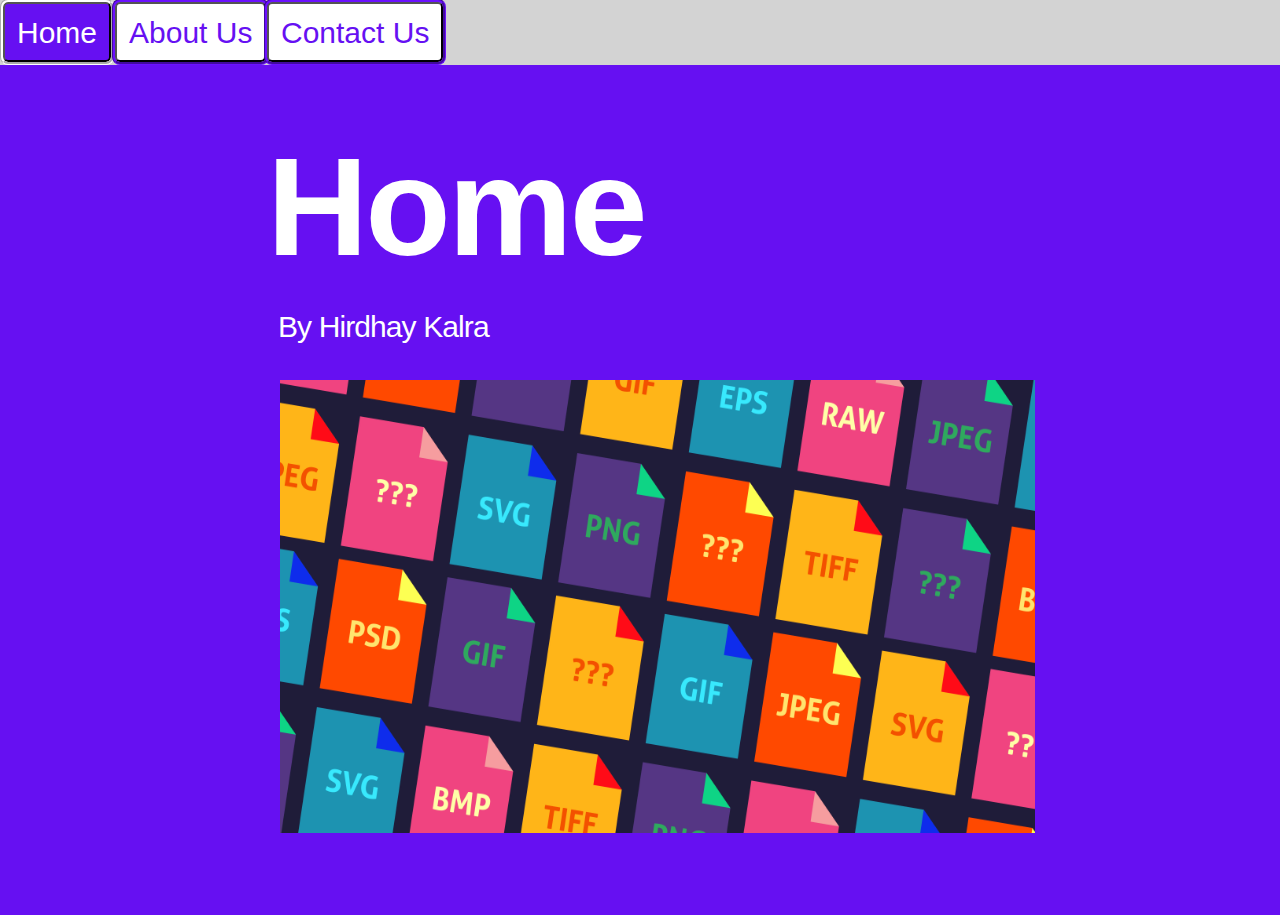
<file: index.html>
<!DOCTYPE html>
<html lang="en">
<head>
    <meta charset="UTF-8">
    <meta http-equiv="X-UA-Compatible" content="IE=edge">
    <meta name="viewport" content="width=device-width, initial-scale=1.0">
    <link rel="stylesheet" href="index.css">
    <title>Home</title>
</head>
<body style="background-color: #6610F2;">

    <div class="rectangle"></div>
    <button class = "btnactive">Home</button>
    <button class = "inactiveabout" onclick="window.location.href='about.html'">About Us</button>;
    <button class = "inactivecontact" onclick="window.location.href='contact.html'">Contact Us</button>
    <div class="header"><h1>Home</h1></div>
    <div class="subheader"><p>By Hirdhay Kalra</p></div>
    <img src="img.jpg" class = "image"></img>
    <div class="rectangleb"></div>
</body>
</html>
</file>
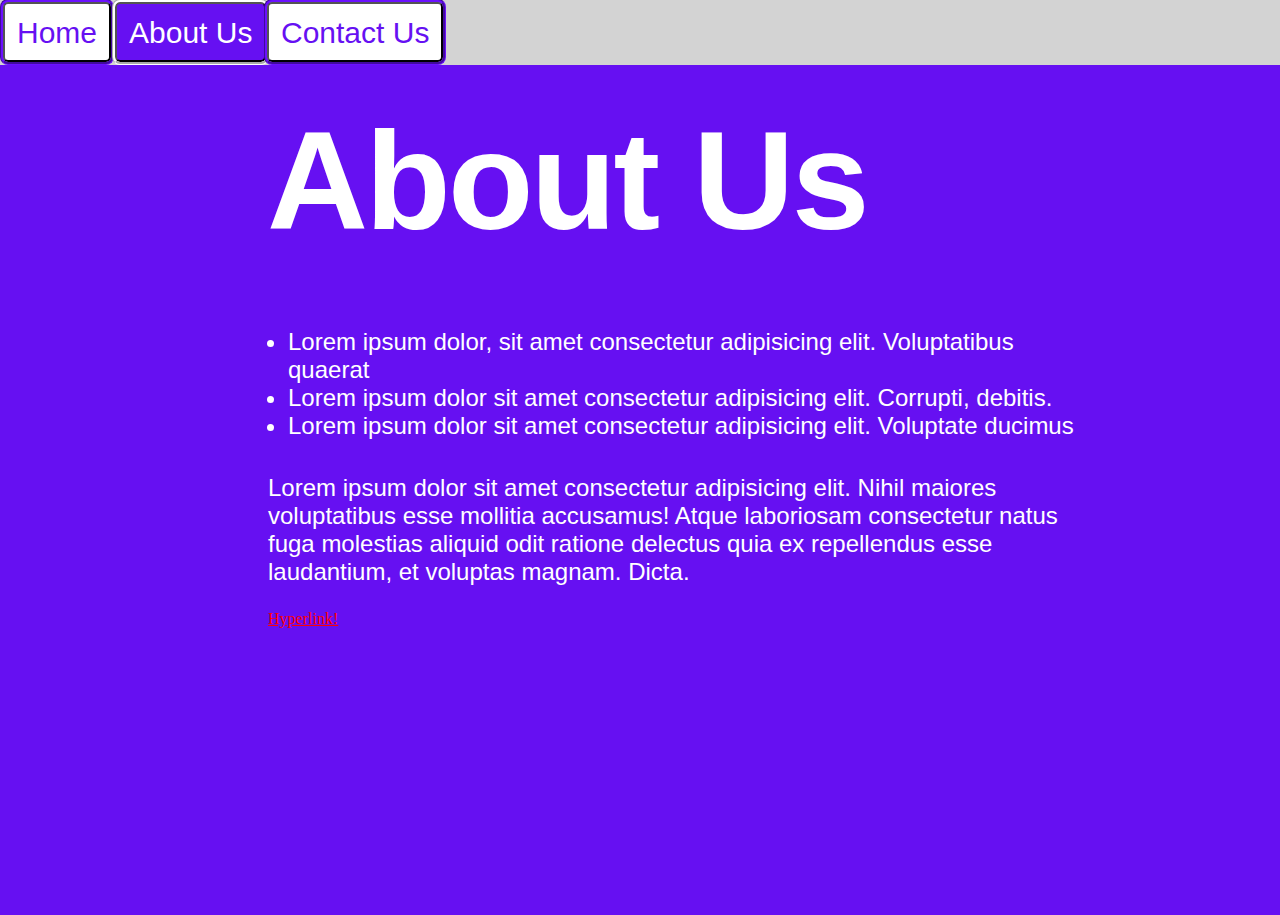
<file: about.html>
<!DOCTYPE html>
<html lang="en">
<head>
    <meta charset="UTF-8">
    <meta http-equiv="X-UA-Compatible" content="IE=edge">
    <meta name="viewport" content="width=device-width, initial-scale=1.0">
    <link rel="stylesheet" href="index.css">
    <title>About Us</title>
</head>
<body style="background-color: #6610F2;">

    <div class="rectangle"></div>
    <button class = "btninactive" onclick="window.location.href='index.html'">Home</button>
    <button class = "activeabout">About Us</button>
        <button class = "inactivecontact" onclick="window.location.href='contact.html'">Contact Us</button>
    <div class="header"><h1>About Us</h1></div>
    <ul class = "aboutlist">
        <li>Lorem ipsum dolor, sit amet consectetur adipisicing elit. Voluptatibus quaerat</li>
        <li>Lorem ipsum dolor sit amet consectetur adipisicing elit. Corrupti, debitis.</li>
        <li>Lorem ipsum dolor sit amet consectetur adipisicing elit. Voluptate ducimus </li>
    </ul>
    <p class = "aboutlist" style="padding-top:10px; padding-left:260px;">Lorem ipsum dolor sit amet consectetur adipisicing elit. Nihil maiores voluptatibus esse mollitia accusamus! Atque laboriosam consectetur natus fuga molestias aliquid odit ratione delectus quia ex repellendus esse laudantium, et voluptas magnam. Dicta.</p>
    <a href="https://www.youtube.com/watch?v=dQw4w9WgXcQ" target="_blank" style = "color: red; padding-left:260px">Hyperlink!</a>
    <div class="rectangleb"></div>

</body>
</html>
</file>
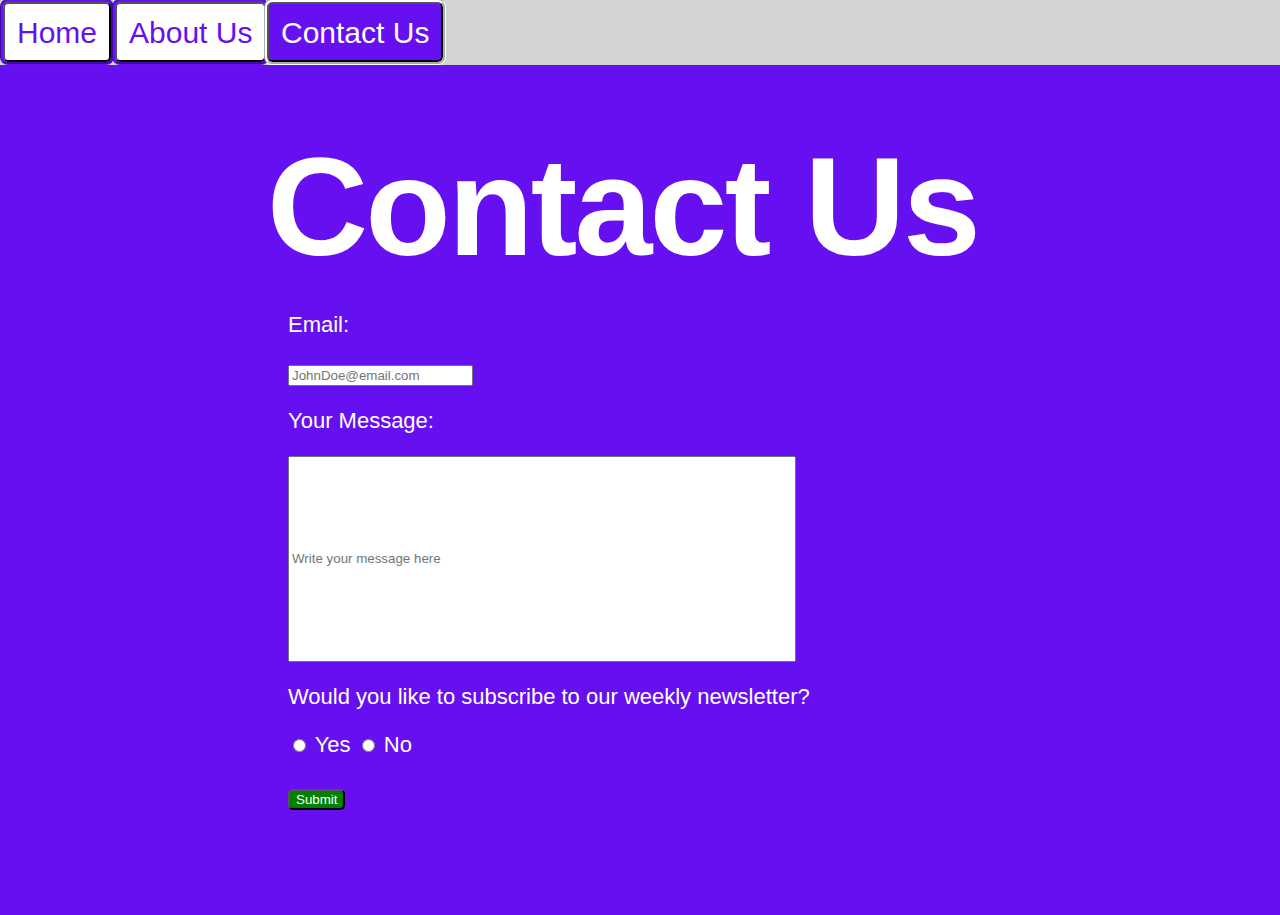
<file: contact.html>
<!DOCTYPE html>
<html lang="en">
<head>
    <meta charset="UTF-8">
    <meta http-equiv="X-UA-Compatible" content="IE=edge">
    <meta name="viewport" content="width=device-width, initial-scale=1.0">
    <link rel="stylesheet" href="index.css">
    <title>Contact Us</title>
</head>
<body style="background-color: #6610F2;">

    <div class="rectangle"></div>
    <button class = "btninactive" onclick="window.location.href='index.html'">Home</button>
    <button class = "inactiveabout" onclick="window.location.href='about.html'">About Us</button>;
    <button class = "activecontact">Contact Us</button>

    <div class="header"><h1>Contact Us</h1></div>
    <form class = "text">
        <p>Email:</p>
        <input type = "text" placeholder = "JohnDoe@email.com">
        <p>Your Message:</p>
        <input type = "text" placeholder = "Write your message here" style= "width : 500px; height:200px">
        <p>Would you like to subscribe to our weekly newsletter?</p>
        <input type = "radio" id="yes" name="radioinput">
        <label for ="yes">Yes</label>
        <input type = "radio" id="no" name="radioinput">
        <label for ="No">No</label>
        <br><br>
        <input type = "submit" class = "button">
    </form>

    <div class="rectangleb"></div>

</body>
</html>
</file>
<file: index.css>
/* Used various w3schools links to learn what some parameters do
and how they work to make things look good*/

/*Also some parameters came from figma*/

.header{
    width: 900px;
    height: 60px;
    padding-left: 259px;
    top: 124px;

    font-family: sans-serif;
    font-style: normal;
    font-weight: 750;
    font-size: 70px;
    line-height: 174px;
    letter-spacing: -0.04em;

    /* /Gray / White */

    color: #FFFFFF;

}

.subheader{
    position: relative;
    width: 404px;
    height: 174px;
    left: 120px;
    top: 30px;
    padding-left:150px;

    font-family: sans-serif;
    font-style: normal;
    font-weight: 500;
    font-size: 30px;
    line-height: 174px;
    letter-spacing: -0.03em;

    /* /Gray / White */

    color: #FFFFFF;
}

.aboutlist{
    padding-top:150px;
    padding-left:280px;
    width: 800px;

    font-family: sans-serif;
    font-size: 24px;
    color:white;

}

.btnactive{
    display: flex;
    flex-direction: row;
    align-items: flex-start;
    padding: 12px;
    border-radius: 5px;
    
    position: absolute;
    width: 130;
    height: 60px;
    left: 3px;
    top: 2px;
    background-color: #6610F2;
    outline-style: groove;

    color: white;
    border-width: 2px;
    font-size: 30px;
}

.btninactive{
    display: flex;
    flex-direction: row;
    align-items: flex-start;
    padding: 12px;
    border-radius: 5px;
    
    position: absolute;
    width: 130;
    height: 60px;
    left: 3px;
    top: 2px;
    background-color: white;
    outline-style: groove;

    color:#6610F2;
    border-width: 2px;
    font-size: 30px;
}

.inactiveabout{
    display: flex;
    flex-direction: row;
    align-items: flex-start;
    padding: 12px;
    border-radius: 5px;


    position: absolute;
    width: 130;
    height: 60px;
    left: 115px;
    top: 2px;
    background-color: white;
    outline-style: groove;

    color:#6610F2;
    border-width: 2px;
    font-size: 30px;
}

.activeabout{
    display: flex;
    flex-direction: row;
    align-items: flex-start;
    padding: 12px;
    border-radius: 5px;

    position: absolute;
    width: 130;
    height: 60px;
    left: 115px;
    top: 2px;
    background-color:#6610F2;
    outline-style: groove;

    color: white;
    border-width: 2px;
    font-size: 30px;
}

.inactivecontact{
    display: flex;
    flex-direction: row;
    align-items: flex-start;
    padding: 12px;
    border-radius: 5px;


    position: absolute;
    width: 130;
    height: 60px;
    left: 267px;
    top: 2px;
    background-color: white;
    outline-style: groove;

    color:#6610F2;
    border-width: 2px;
    font-size: 30px;
}

.activecontact{
    display: flex;
    flex-direction: row;
    align-items: flex-start;
    padding: 12px;
    border-radius: 5px;


    position: absolute;
    width: 130;
    height: 60px;
    left: 267px;
    top: 2px;
    background-color:#6610F2;
    outline-style: groove;

    color:white;
    border-width: 2px;
    font-size: 30px;
}

.rectangle{
    background-color: lightgray;
    width:1920px;
    height:65px;
    position:absolute;
    top:0px;
    left:0px;
}

.rectangleb{
    background-color:#6610F2;
    width:1920px;
    height:65px;
    position:absolute;
    top:850px;
    left:0px;
}

.image{
    position: absolute;
    width: 755px;
    height: 453px;
    left: 280px;
    top: 380px;
}

.text{
    padding-top:110px;
    padding-left:280px;
    width: 800px;

    font-family: sans-serif;
    font-size: 22px;
    color:white;
}

.button
{
    border-radius:5px;
    color:white;
    background-color:green;
}
</file>
